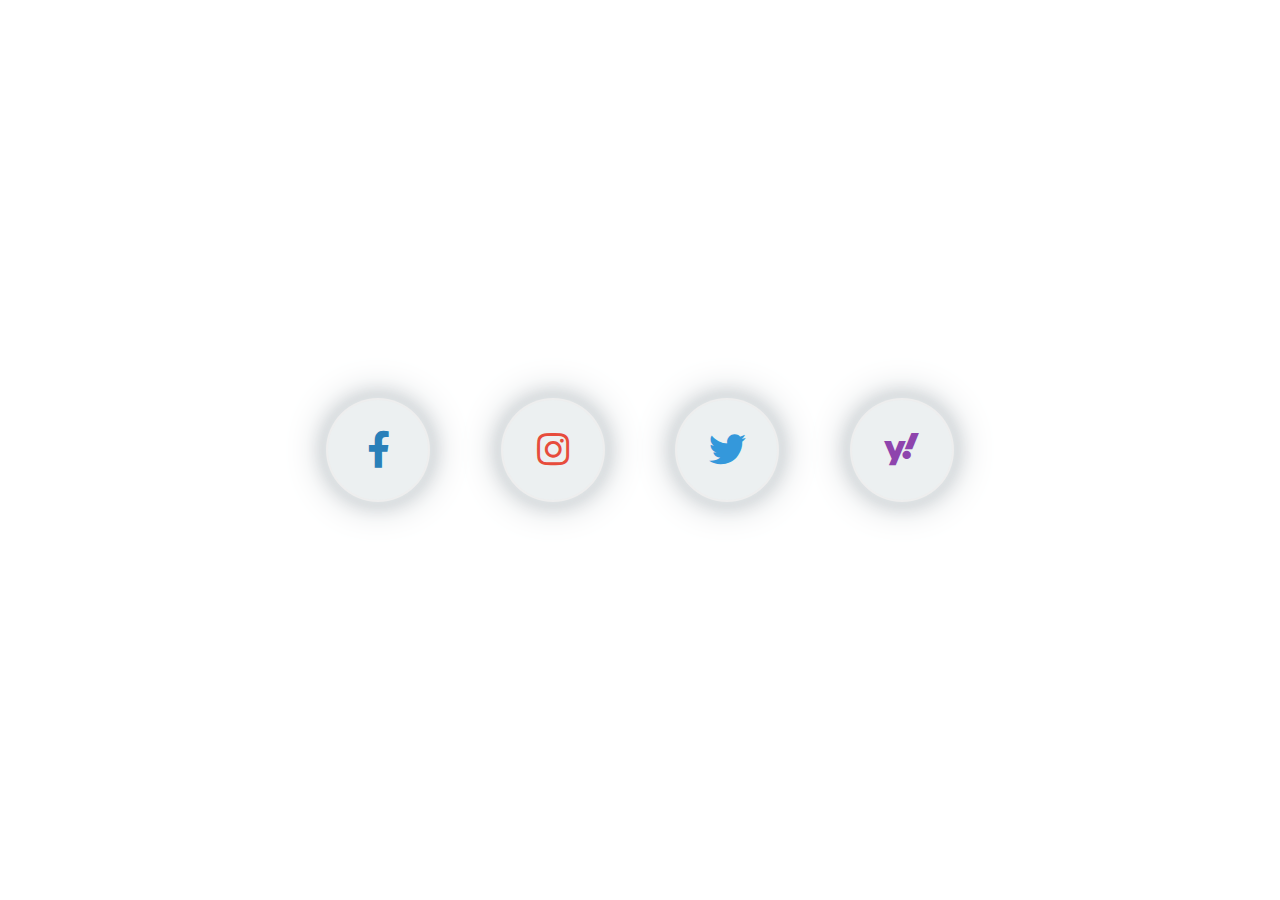
<file: index.html>
<!DOCTYPE html>
<html lang="en">

<head>
  <meta charset="UTF-8" />
  <meta name="viewport" content="width=device-width, initial-scale=1.0" />
  <title>Button efect</title>
  <link rel="stylesheet" href="https://cdnjs.cloudflare.com/ajax/libs/font-awesome/5.14.0/css/all.min.css" />
  <link rel="stylesheet" href="style.css" />
</head>

<body>
  <div class="container">
    <a href="http://facebook.com/" data-color="#2980b9"><i class="fab fa-facebook-f"></i></a>
    <a href="https://www.instagram.com/" data-color="#e74c3c"><i class="fab fa-instagram"></i></a>
    <a href="#" data-color="#3498db"><i class="fab fa-twitter"></i></a>
    <a href="#" data-color="#8e44ad"><i class="fab fa-yahoo"></i></a>
  </div>
  <script>
    let a = document.querySelectorAll("a");
    let root = document.querySelector(":root");
    a.forEach((el) => {
      el.addEventListener("mouseover", function () {
        console.log(root);
        root.style.setProperty("--primary", this.dataset.color);
      });
      el.addEventListener("mouseout", function () {
        root.style.setProperty("--primary", "white");
      });
    });
  </script>
</body>

</html>
</file>
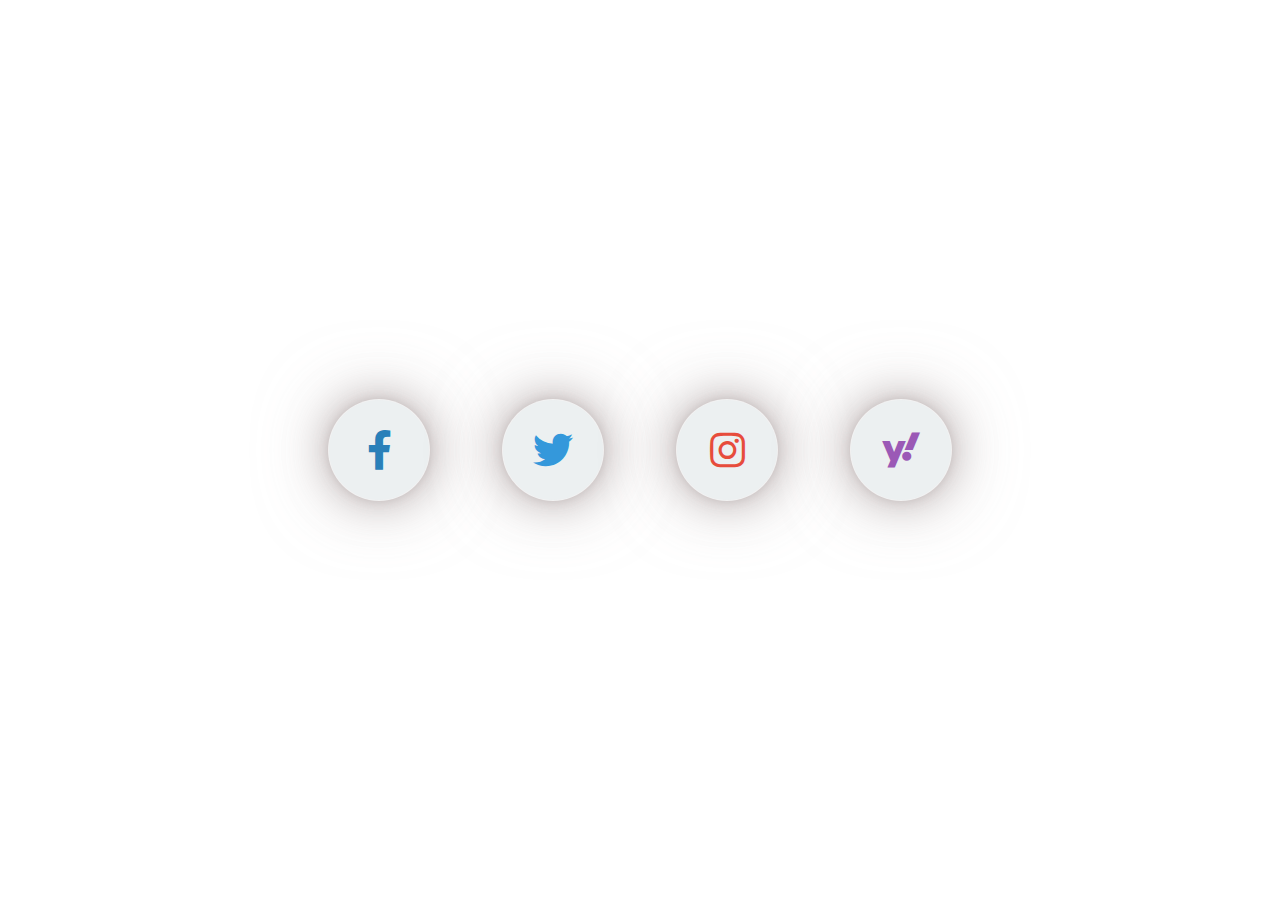
<file: VERSI2/index.html>
<!DOCTYPE html>
<html lang="en">
  <head>
    <meta charset="UTF-8" />
    <meta name="viewport" content="width=device-width, initial-scale=1.0" />
    <title>Panel sosmed</title>
    <link rel="stylesheet" href="style.css" />
    <link
      rel="stylesheet"
      href="https://cdnjs.cloudflare.com/ajax/libs/font-awesome/5.14.0/css/all.min.css"
    />
  </head>
  <body>
    <div class="container">
      <a data-color="#2980b9"> <i class="fab fa-facebook-f"></i></a>
      <a data-color="#3498db"> <i class="fab fa-twitter"></i></a>
      <a data-color="#e74c3c"><i class="fab fa-instagram"></i></a>
      <a data-color="#9b59b6"><i class="fab fa-yahoo"></i></a>
    </div>
    <script>
      let root = document.querySelector(":root");
      let tagA = document.querySelectorAll("a");

      tagA.forEach((tag) => {
        tag.addEventListener("mouseover", function () {
          root.style.setProperty("--primary", this.dataset.color);
          //   console.log(this.dataset.color);
        });
      });
    </script>
  </body>
</html>
</file>
<file: style.css>
* {
  margin: 0;
  padding: 0;
}
:root {
  --primary: white;
}
html {
  background-color: var(--primary);
  transition: all 400ms ease;
}
body {
  display: flex;
  justify-content: center;
  align-items: center;
  height: 100vh;
}
.container {
  width: 80%;
  display: flex;
  justify-content: space-evenly;
}
a {
  z-index: 99999;
  width: 100px;
  display: flex;
  align-items: center;
  justify-content: center;
  height: 100px;
  text-decoration: none;
  font-size: 2.3em;
  background-color: #ecf0f1;
  border: 2px solid rgba(240, 235, 235, 0.5);
  box-shadow: 0 0 10px #ecf0f1, 0 0 20px #bdc3c7, 0 0 40px #bdc3c7;
  border-radius: 50%;
  transition: all 200ms ease;
}
a:hover {
  border: 0;
  background: none;
  box-shadow: none;
  font-size: 4em;
}

.container a:hover i {
  color: white;
  animation-delay: 200ms;
  animation: deg 400ms ease-out;
}
@keyframes deg {
  0% {
    transform: rotate(0) skew(10deg);
  }
  30% {
    transform: rotate(20deg) skew(0);
  }

  100% {
    transform: rotate(-20deg) skew(-5deg);
  }
}
a i.fa-facebook-f {
  color: #2980b9;
}
a i.fa-twitter {
  color: #3498db;
}
a i.fa-instagram {
  color: #e74c3c;
}
a i.fa-yahoo {
  color: #8e44ad;
}

@media (min-width: 1000px) {
  .container {
    width: 60%;
  }
}
</file>
<file: VERSI2/style.css>
* {
  margin: 0;
  padding: 0;
}
:root {
  --primary: white;
}
body {
  background-color: var(--primary);
  display: flex;
  justify-content: center;
  align-items: center;
  height: 100vh;
  transition: all 400ms ease;
}
.container {
  width: 80%;

  display: flex;
  justify-content: space-evenly;
  padding: 40px;
}
.container a {
  border: 1px solid rgba(247, 243, 243, 0.6);
  width: 100px;
  height: 100px;
  border-radius: 50%;
  display: flex;
  justify-content: center;
  align-items: center;
  background-color: #ecf0f1;
  box-shadow: 0 0 10px rgba(179, 169, 169, 0.6), 0 0 20px rgb(226, 220, 220),
    0 0 40px rgba(179, 169, 169, 0.6), 0 0 70px rgba(179, 169, 169, 0.6);
  transition: all 400ms ease;
}
.container i {
  font-size: 2.5em;
  transition: all 400ms ease;
}
.container a:hover i {
  color: white;
  font-size: 4.2em;
  animation: shake 400ms ease;
}
@keyframes shake {
  0% {
    transform: rotate(10deg);
  }
  30% {
    transform: rotate(0);
  }
  50% {
    transform: rotate(-8deg);
  }
  100% {
    transform: rotate(0deg);
  }
}
.container a:hover {
  background: none;
  border: none;
  box-shadow: none;
}
.container i.fa-facebook-f {
  color: #2980b9;
}
.container i.fa-twitter {
  color: #3498db;
}
.container i.fa-instagram {
  color: #e74c3c;
}
.container i.fa-yahoo {
  color: #9b59b6;
}

@media (min-width: 1000px) {
  .container {
    width: 60%;
  }
}
</file>
